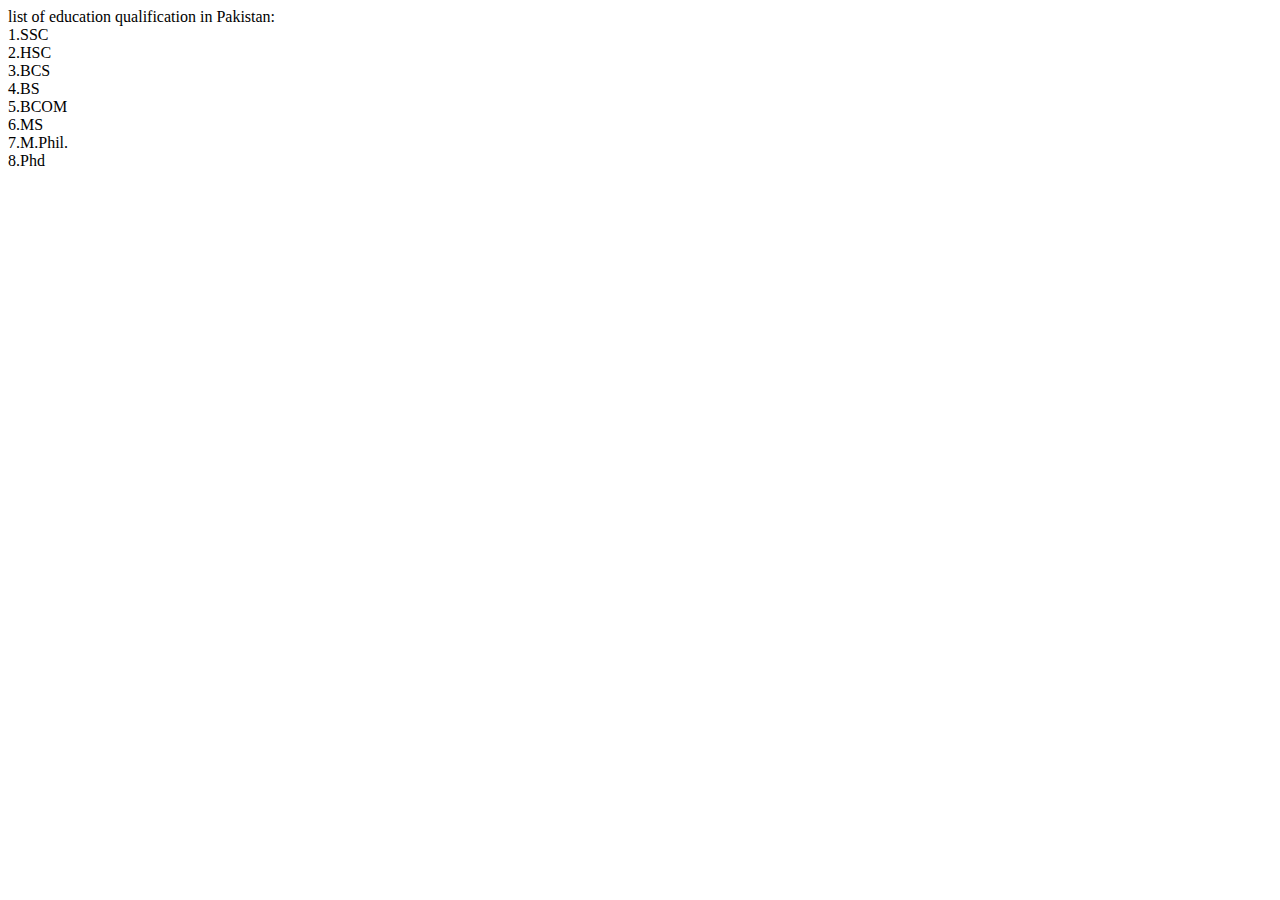
<file: chapter 14-16/index.html>
<!DOCTYPE html>
<html lang="en">
<head>
    <meta charset="UTF-8">
    <meta name="viewport" content="width=device-width, initial-scale=1.0">
    <title>chapter 14-16</title>
    <link rel="shortcut icon" href="./assets/png-clipart-javascript-comment-html-logo-international-conference-on-missions-node-js-icon-angle-text.png" type="image">
</head>
<body>
    
    <script src="./app.js" ></script>


</body>
</html>
</file>
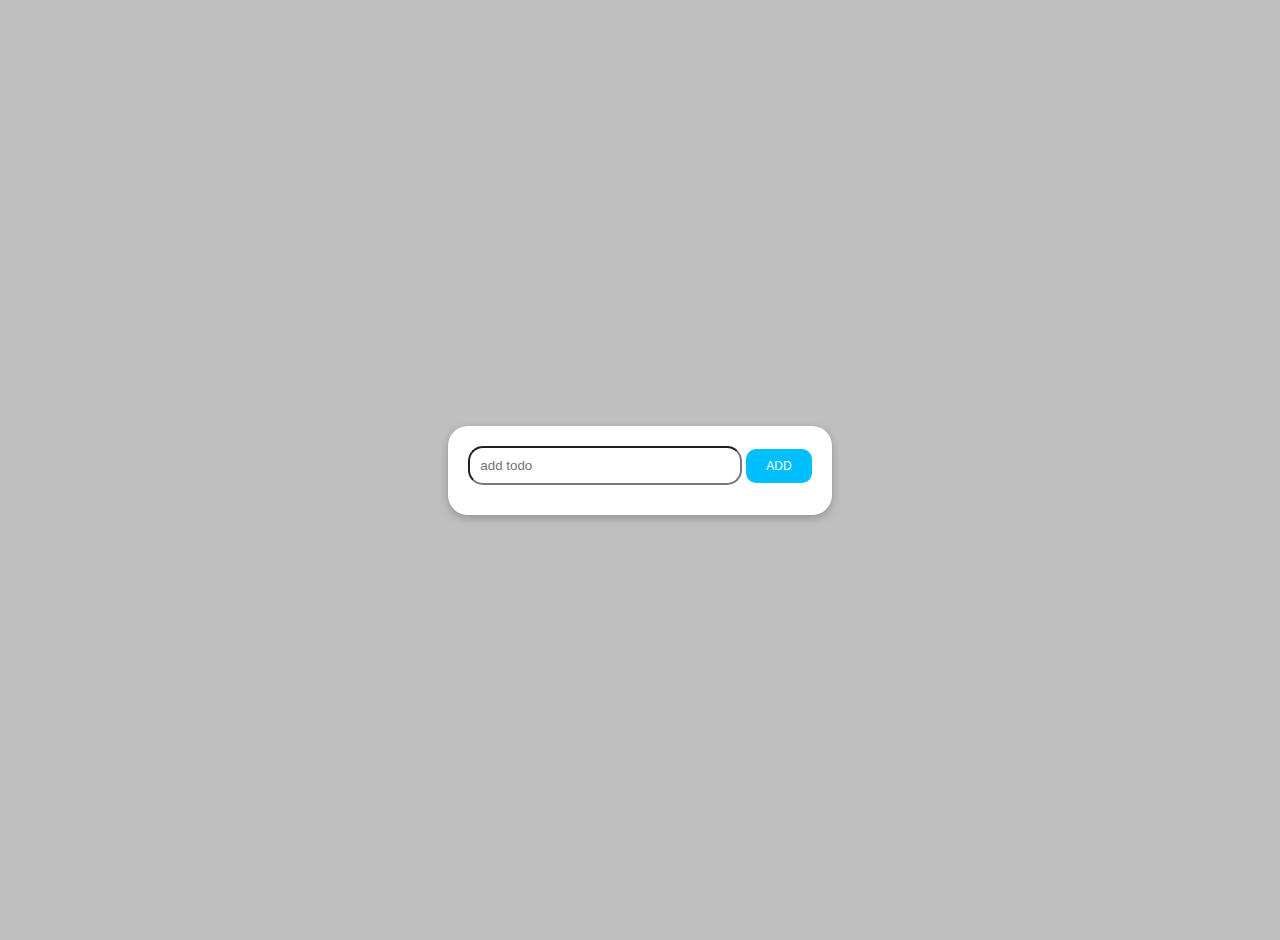
<file: todolist/index.html>
<!DOCTYPE html>
<html lang="en">

<head>
  <meta charset="UTF-8">
  <meta name="viewport" content="width=device-width, initial-scale=1.0">
  <link rel="stylesheet" href="style.css">
  <title>Document</title>
</head><body>
  <!-- <img src="./assets/bulbOff.jpg" width="400" height="400" alt="" id="image">
  <button onclick="toggleBulb()" id="btn">On</button> -->

  <!-- <img src="./assets/bulbOn.jpg" width="400" height="400" alt="" id="image" onmouseover="imageFun()"
    onmouseleave="changeAnimation()"> -->
  <!-- <img src="./assets/bulbOn.jpg" width="400" height="400" alt="" id="image" onmouseover="imageFun()"
    onmouseleave="changeAnimation()">
  <img src="./assets/bulbOn.jpg" width="400" height="400" alt="" id="image" onmouseover="imageFun()"
    onmouseleave="changeAnimation()">
  <img src="./assets/bulbOn.jpg" width="400" height="400" alt="" id="image" onmouseover="imageFun()"
    onmouseleave="changeAnimation()"> -->

  <!-- <p id="para">Para 1</p>
  <p>Para 2</p>
  <p>Para 3</p>
  <div id="rules">
    <p>Para 4</p>
    <p>Para 5</p>
    <p>Para 6</p>
  </div> -->

<main class="maindiv">
   <div class="main">
   <input type="text" name="" placeholder="add todo" id="input">
  <button onclick="addTodo()" id="addbtn">ADD</button>

  <ul id="output">

  </ul>
 </div>
</main>

  <script src="app.js"></script>
</body>

</html>
</file>
<file: todolist/style.css>
*{
    margin: 0px;
    padding: 0px;
}

.maindiv{
    display: flex;
    background-color: rgb(191, 191, 191);
    height: 100vh;
    padding: 20px 0px;
    justify-content: center;
    align-items: center;
}

.main{
    background-color: white;
    padding: 20px 20px;
    border-radius: 20px;
    box-shadow: rgba(0, 0, 0, 0.24) 0px 3px 8px;
}

#addbtn{

    padding: 10px 20px;
    border-radius: 10px;
border: none;
font-size: 12px;
background-color: deepskyblue;
color: white;
}

#input{
    padding: 10px 10px ;
    border-radius: 15px;
    width: 250px;
    margin-bottom: 10px;
}

#delbtn{
    padding: 10px 20px;
    border-radius: 10px;
border: none;
font-size: 12px;
background-color: red;
color: white;
margin-left: 20px;
}

.outputLi{

    padding: 10px;

}

#output{

    list-style-type: decimal;
}
</file>
